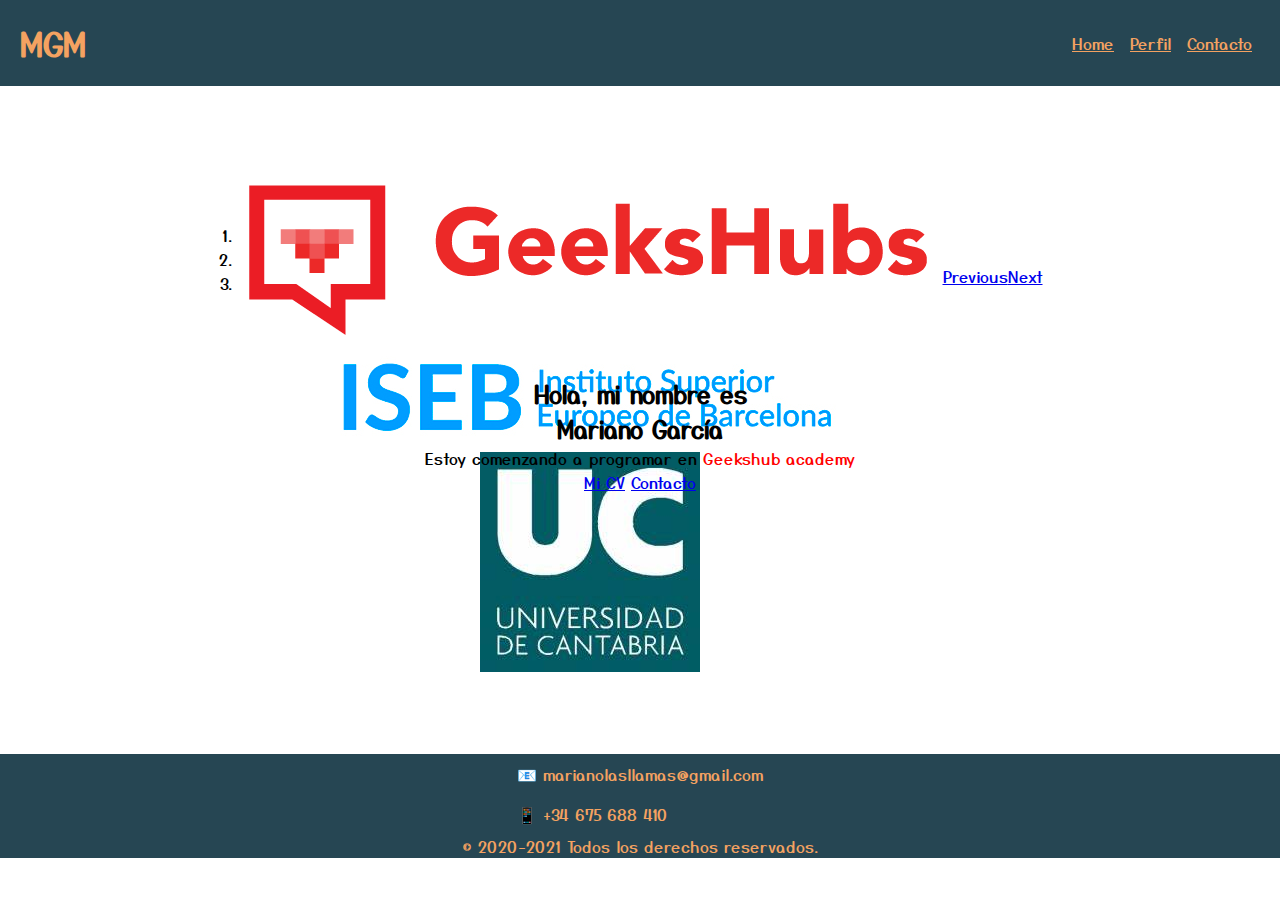
<file: index.html>
<!DOCTYPE html>
<html lang="en">
    <head>
        <meta charset="UTF-8" />
        <meta name="viewport" content="width=device-width, initial-scale=1.0" />
        <title>CV Mariano García</title>
        <link rel="preconnect" href="https://fonts.gstatic.com" />
        <link
            href="https://fonts.googleapis.com/css2?family=Open+Sans:wght@600&family=Yusei+Magic&display=swap"
            rel="stylesheet"
        />
        <link
            href="https://cdn.jsdelivr.net/npm/bootstrap@5.0.0-beta1/dist/css/bootstrap.min.css"
            rel="stylesheet"
            integrity="sha384-giJF6kkoqNQ00vy+HMDP7azOuL0xtbfIcaT9wjKHr8RbDVddVHyTfAAsrekwKmP1"
            crossorigin="anonymous"
        />
        <script
            src="https://cdn.jsdelivr.net/npm/bootstrap@5.0.0-beta1/dist/js/bootstrap.bundle.min.js"
            integrity="sha384-ygbV9kiqUc6oa4msXn9868pTtWMgiQaeYH7/t7LECLbyPA2x65Kgf80OJFdroafW"
            crossorigin="anonymous"
        ></script>

        <link href="./style.css" rel="stylesheet" />
    </head>
    <body>
        <header class="header">
            <h1 class="brand">MGM</h1>
            <nav>
                <div class="navbar">
                    <ul>
                        <li>
                            <a href="./index.html">Home</a>
                        </li>
                        <li>
                            <a href="./perfil.html">Perfil</a>
                        </li>
                        <li>
                            <a href="./contacto.html">Contacto</a>
                        </li>
                    </ul>
                </div>
            </nav>
        </header>

        <main class="background">
            <div id="carouselExampleIndicators" class="carousel slide" data-bs-ride="carousel">
                <ol class="carousel-indicators">
                    <li data-bs-target="#carouselExampleIndicators" data-bs-slide-to="0" class="active"></li>
                    <li data-bs-target="#carouselExampleIndicators" data-bs-slide-to="1"></li>
                    <li data-bs-target="#carouselExampleIndicators" data-bs-slide-to="2"></li>
                </ol>
                <div class="carousel">
                    <div class="carousel-inner">
                        <div class="carousel-item active">
                            <img src="./img/foto2.png" class="d-block" alt="Geekshub" />
                        </div>
                        <div class="carousel-item">
                            <img src="./img/ISEB.jpg" class="d-block" alt="ISEB" />
                        </div>
                        <div class="carousel-item">
                            <img src="./img/UC.png" class="d-block" alt="UC" />
                        </div>
                    </div>
                    <a
                        class="carousel-control-prev"
                        href="#carouselExampleIndicators"
                        role="button"
                        data-bs-slide="prev"
                    >
                        <span class="carousel-control-prev-icon" aria-hidden="true"></span>
                        <span class="visually-hidden">Previous</span>
                    </a>
                    <a
                        class="carousel-control-next"
                        href="#carouselExampleIndicators"
                        role="button"
                        data-bs-slide="next"
                    >
                        <span class="carousel-control-next-icon" aria-hidden="true"></span>
                        <span class="visually-hidden">Next</span>
                    </a>
                </div>
            </div>
            <h2 class="subtitle">Hola, mi nombre es <br /><span>Mariano García</span></h2>
            <p class="parrafo">Estoy comenzando a programar en <span class="span">Geekshub academy</span></p>
            <a href="./img/CV Mariano E. García Mortigliengo.pdf" class="btn btn-outline-warning" type="button">
                Mi CV</a
            >
            <a href="./contacto.html" class="btn btn-outline-warning" type="button type=">Contacto</a>
        </main>
        <footer class="footer">
            <ul>
                <li>📧 marianolasllamas@gmail.com</li>
                <li>📱 +34 675 688 410</li>
            </ul>
            <div><span>© 2020-2021</span> Todos los derechos reservados.</div>
        </footer>
    </body>
</html>
</file>
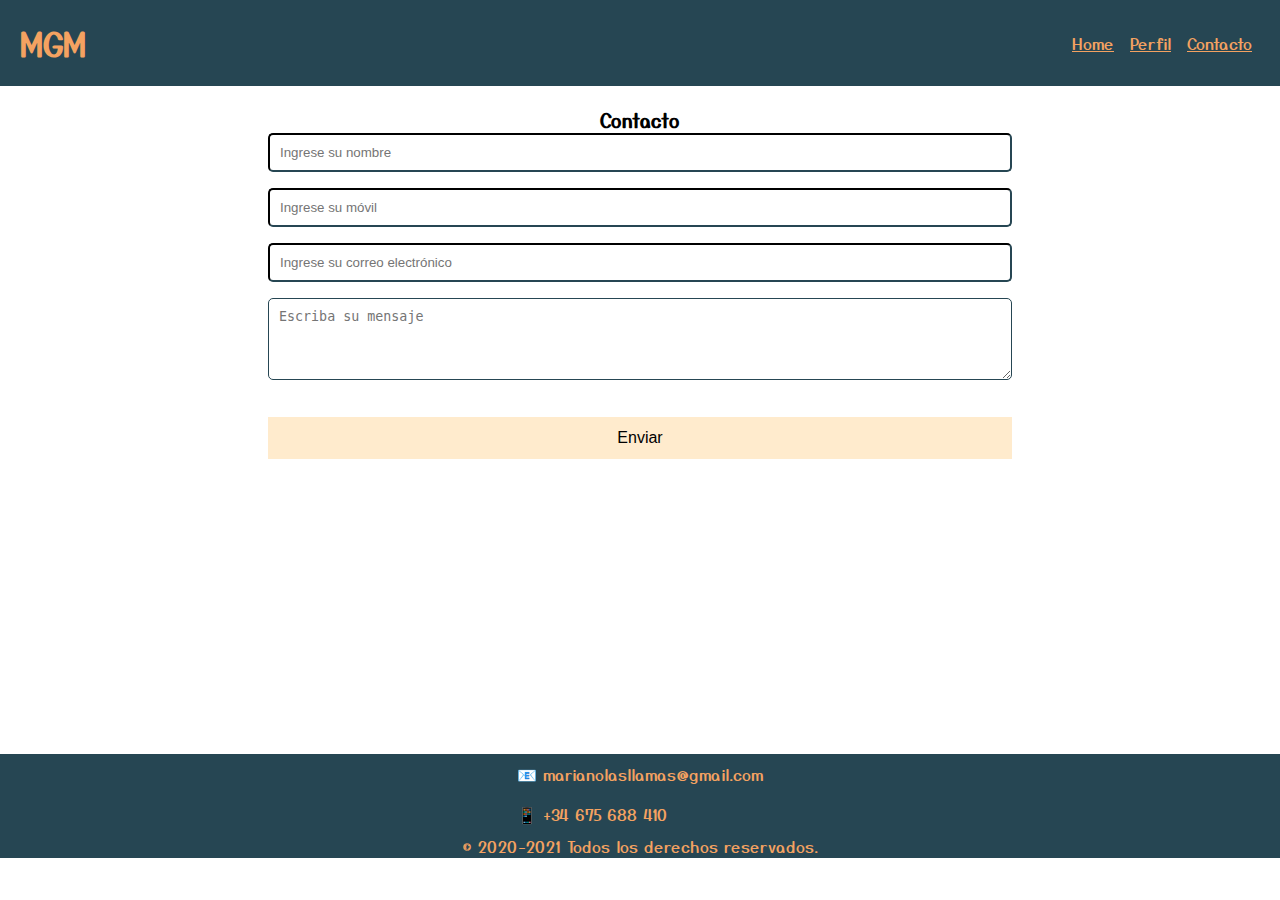
<file: contacto.html>
<!DOCTYPE html>
<html lang="en">
    <head>
        <meta charset="UTF-8" />
        <meta name="viewport" content="width=device-width, initial-scale=1.0" />
        <title>CV Mariano García</title>
        <link rel="preconnect" href="https://fonts.gstatic.com" />
        <link
            href="https://fonts.googleapis.com/css2?family=Open+Sans:wght@600&family=Yusei+Magic&display=swap"
            rel="stylesheet"
        />
        <link
            href="https://cdn.jsdelivr.net/npm/bootstrap@5.0.0-beta1/dist/css/bootstrap.min.css"
            rel="stylesheet"
            integrity="sha384-giJF6kkoqNQ00vy+HMDP7azOuL0xtbfIcaT9wjKHr8RbDVddVHyTfAAsrekwKmP1"
            crossorigin="anonymous"
        />

        <link href="./style.css" rel="stylesheet" />
    </head>
    <body>
        <header class="header">
            <h1 class="brand">MGM</h1>
            <nav>
                <div class="navbar">
                    <ul>
                        <li>
                            <a href="./index.html">Home</a>
                        </li>
                        <li>
                            <a href="./perfil.html">Perfil</a>
                        </li>
                        <li>
                            <a href="./contacto.html">Contacto</a>
                        </li>
                    </ul>
                </div>
            </nav>
        </header>

        <main class="background">
            <h3>Contacto</h3>
            <form action="mailto:nano_carp@hotmail.com" method="POST">
                <input class="input" type="text" id="fname" name="fname" placeholder="Ingrese su nombre" /><br />

                <input class="input" type="text" id="movil" name="movil" placeholder="Ingrese su móvil" /><br />

                <input
                    class="input"
                    type="text"
                    id="mail"
                    name="mail"
                    placeholder="Ingrese su correo electrónico"
                /><br />

                <textarea class="input" rows="4" cols="" placeholder="Escriba su mensaje"></textarea><br />
                <button class="button" type="submit">Enviar</button>
            </form>
        </main>
        <footer class="footer">
            <ul>
                <li>📧 marianolasllamas@gmail.com</li>
                <li>📱 +34 675 688 410</li>
            </ul>
            <div><span>© 2020-2021</span> Todos los derechos reservados.</div>
        </footer>
    </body>
</html>
</file>
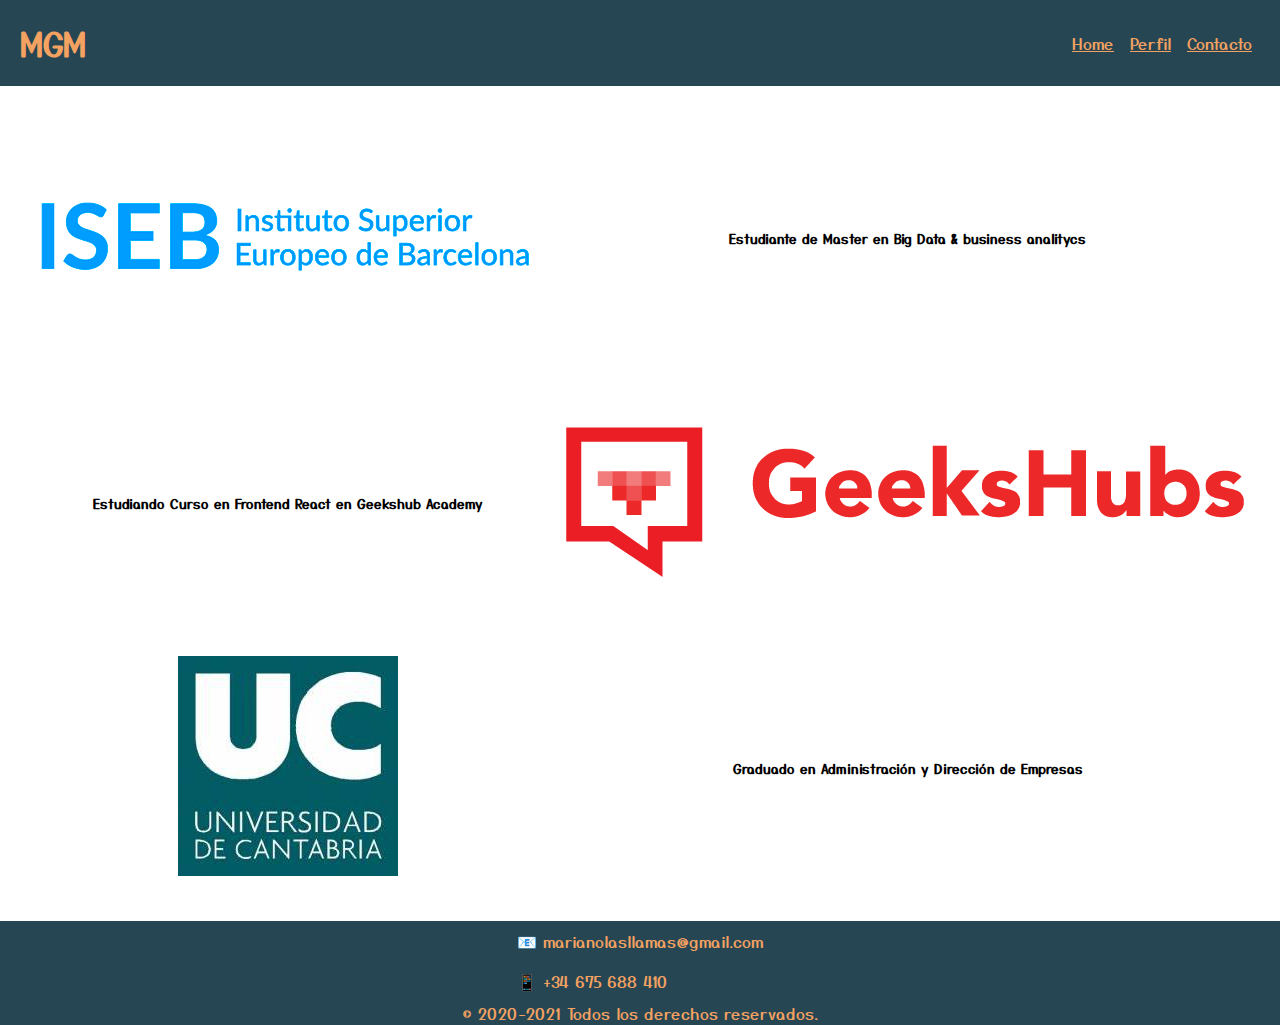
<file: perfil.html>
<!DOCTYPE html>
<html lang="en">
    <head>
        <meta charset="UTF-8" />
        <meta name="viewport" content="width=device-width, initial-scale=1.0" />
        <title>CV Mariano García</title>
        <link rel="preconnect" href="https://fonts.gstatic.com" />
        <link
            href="https://fonts.googleapis.com/css2?family=Open+Sans:wght@600&family=Yusei+Magic&display=swap"
            rel="stylesheet"
        />
        <link
            href="https://cdn.jsdelivr.net/npm/bootstrap@5.0.0-beta1/dist/css/bootstrap.min.css"
            rel="stylesheet"
            integrity="sha384-giJF6kkoqNQ00vy+HMDP7azOuL0xtbfIcaT9wjKHr8RbDVddVHyTfAAsrekwKmP1"
            crossorigin="anonymous"
        />

        <link href="./style.css" rel="stylesheet" />
        <link rel="stylesheet" href="./grid.css" />
    </head>
    <body>
        <header class="header">
            <h1 class="brand">MGM</h1>
            <nav>
                <div class="navbar">
                    <ul>
                        <li>
                            <a href="./index.html">Home</a>
                        </li>
                        <li>
                            <a href="./perfil.html">Perfil</a>
                        </li>
                        <li>
                            <a href="./contacto.html">Contacto</a>
                        </li>
                    </ul>
                </div>
            </nav>
        </header>
        <main class="parent background">
            <div class="div1">
                <img src="./img/ISEB.jpg" alt="ISEB" />
            </div>
            <div class="div2">
                <h5>Estudiante de Master en Big Data & business analitycs</h5>
            </div>
            <div class="div3">
                <h5>Estudiando Curso en Frontend React en Geekshub Academy</h5>
            </div>
            <div class="div4">
                <img src="./img/foto2.png" alt="Geekshub" />
            </div>
            <div class="div5">
                <img src="./img/UC.png" alt="UC" />
            </div>
            <div class="div6">
                <h5>Graduado en Administración y Dirección de Empresas</h5>
            </div>
        </main>

        <footer class="footer">
            <ul>
                <li>📧 marianolasllamas@gmail.com</li>
                <li>📱 +34 675 688 410</li>
            </ul>
            <div><span>© 2020-2021</span> Todos los derechos reservados.</div>
        </footer>
    </body>
</html>
</file>
<file: style.css>
:root {
    --primarycolor: #264653;
    --secundarycolor: #f4a261;
    --fontcolorprimary: #000000;
    --font-color: #ffffff;
}

* {
    margin: 0;
    padding: 0;
    box-sizing: border-box;
}
body {
    background: #ffffff;
    margin: 0;
    font-family: 'Yusei Magic', sans-serif;
    color: black;
}

.header {
    display: flex;
    justify-content: space-between;
    align-items: center;
    padding: 20px;
    background: var(--primarycolor);
}
.brand {
    margin: 0;
    color: var(--secundarycolor);
    font-size: 2em;
}

.navbar {
    display: flex;
    align-items: center;
    justify-content: flex-end;
    font-size: 1rem;
}
.navbar ul {
    display: flex;
    list-style: none;
}

.navbar ul li {
    margin: 8px;
}
.navbar ul li a {
    color: var(--secundarycolor);
}

.footer {
    display: flex;
    flex-direction: column;
    justify-content: center;
    align-items: center;
    background: var(--primarycolor);
    color: var(--secundarycolor);
}

.footer ul li {
    list-style: none;
    padding: 8px;
}

.subtitle {
    margin: 0;
}
.main h2 {
    text-align: center;
    justify-content: center;
    padding: 20px;
}
.button {
    background-color: blanchedalmond;
    border-color: none;
    width: 60%;
    border: none;
    padding: 12px;
    margin: 16px 0;
    font-size: 16px;
}
.button:hover {
    cursor: pointer;
    background-color: var(--secundarycolor);
}
.background {
    text-align: center;
    padding: 20px;
    min-height: calc(100vh - 232px);
}
.span {
    color: red;
}
.contacto {
    text-align: center;
}

.carousel {
    display: flex;
    align-items: center;
    justify-content: center;
    padding-top: 35px;
}
.carousel-inner {
    height: 200px;
}
.carousel slide {
    width: 600px;
    height: 800px;
    padding-top: 35px;
}

.contacto h3 {
    size: 22px;
    margin-bottom: 20px;
}
.input {
    width: 60%;
    padding: 10px;
    border-radius: 5px;
    margin-bottom: 16px;
    border-color: var(--primarycolor);
}

.parent {
    justify-content: center;
    align-items: center;
}
.div1 {
    border-radius: 4px;
}

.div2 {
    text-align: center;
}
.div4 {
    border-radius: 4px;
}
.div5 {
    border-radius: 4px;
}
.div3 {
    text-align: center;
}
.div6 {
    text-align: center;
}

.d-block {
    max-width: 100vw;
}
</file>
<file: grid.css>
.parent {
    display: grid;
    grid-template-columns: repeat(2, 1fr);
    grid-template-rows: repeat(3, 1fr);
    grid-column-gap: 0px;
    grid-row-gap: 0px;
    max-width: 100vw;
}

.div1 {
    grid-area: 1 / 1 / 2 / 2;
}
.div2 {
    grid-area: 1 / 2 / 2 / 3;
}
.div3 {
    grid-area: 2 / 1 / 3 / 2;
}
.div4 {
    grid-area: 2 / 2 / 3 / 3;
}
.div5 {
    grid-area: 3 / 1 / 4 / 2;
}
.div6 {
    grid-area: 3 / 2 / 4 / 3;
}

img {
    max-width: 80vw;
    object-fit: contain;
    padding: 20px 0px 20px;
}

/* Portrait and Landscape */
@media only screen and (max-width: 812px) {
    .parent {
        display: grid;
        grid-template-columns: 1fr;
        grid-template-rows: repeat(6, 1fr);
        grid-column-gap: 0px;
        grid-row-gap: 0px;
    }

    .div1 {
        grid-area: 1 / 1 / 2 / 2;
    }
    .div2 {
        grid-area: 2 / 1 / 3 / 2;
    }
    .div3 {
        grid-area: 3 / 1 / 4 / 2;
    }
    .div4 {
        grid-area: 4 / 1 / 5 / 2;
    }
    .div5 {
        grid-area: 5 / 1 / 6 / 2;
    }
    .div6 {
        grid-area: 6 / 1 / 7 / 2;
    }
}
</file>
